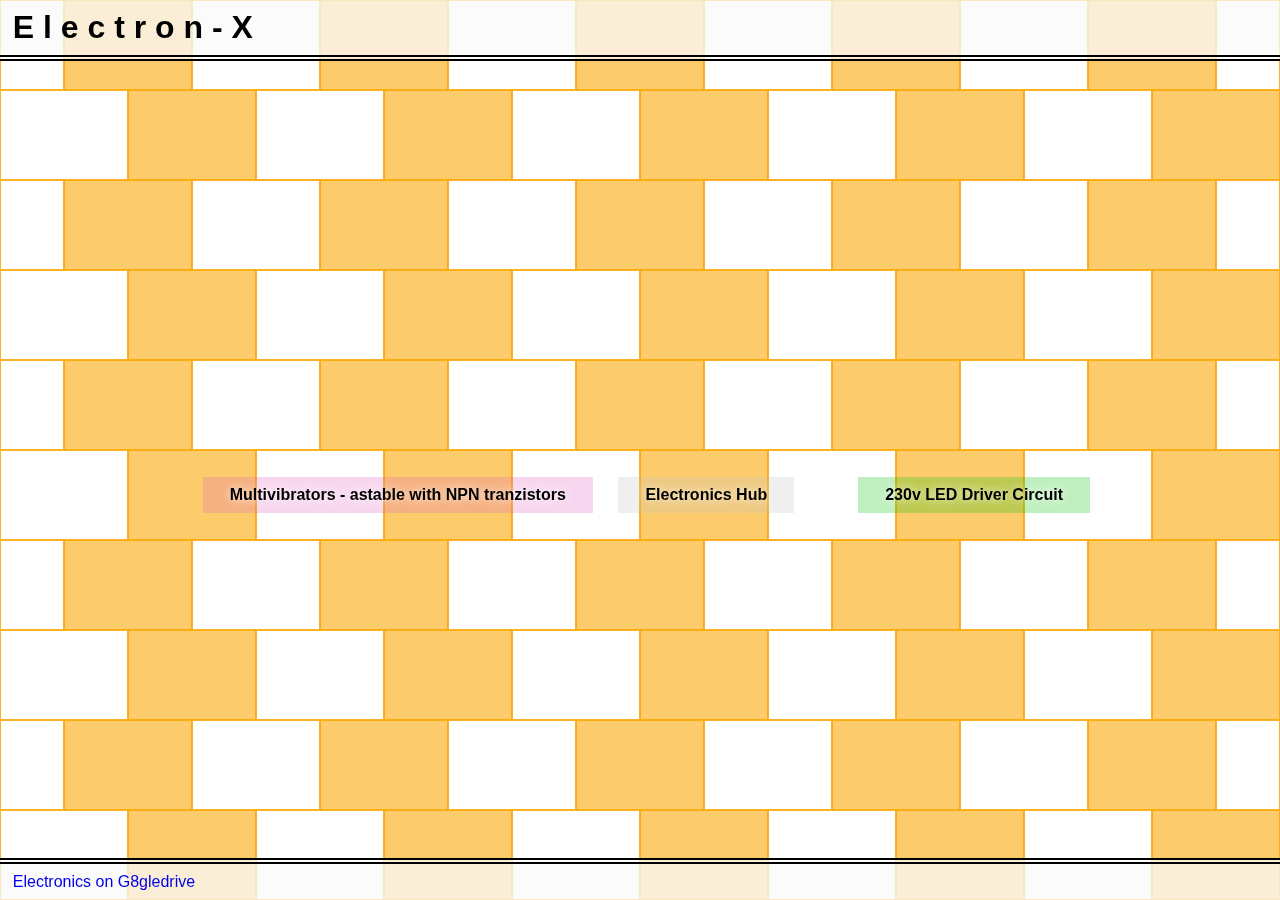
<file: index.html>
<!DOCTYPE html>

<html lang="hu">

<head>
    <meta charset="utf-8" />
    <meta name="viewport" content="width=device-width, 
                                       initial-scale=1, 
                                       shrink-to-fit=no" />

    <meta http-equiv="X-UA-Compatible" content="IE=edge">
    <title>Electon-X</title>

    <link rel="stylesheet" href="n_b6styleMMXX.css">

</head>

<body>

    <div class="wall">
        <div class="row">
            <div class="brick"></div>
            <div class="brick"></div>
            <div class="brick"></div>
            <div class="brick"></div>
            <div class="brick"></div>
            <div class="brick"></div>
            <div class="brick"></div>
            <div class="brick"></div>
            <div class="brick"></div>
            <div class="brick"></div>
            <div class="brick"></div>
        </div>
        <div class="row">
            <div class="brick"></div>
            <div class="brick"></div>
            <div class="brick"></div>
            <div class="brick"></div>
            <div class="brick"></div>
            <div class="brick"></div>
            <div class="brick"></div>
            <div class="brick"></div>
            <div class="brick"></div>
            <div class="brick"></div>
            <div class="brick"></div>
        </div>
        <div class="row">
            <div class="brick"></div>
            <div class="brick"></div>
            <div class="brick"></div>
            <div class="brick"></div>
            <div class="brick"></div>
            <div class="brick"></div>
            <div class="brick"></div>
            <div class="brick"></div>
            <div class="brick"></div>
            <div class="brick"></div>
            <div class="brick"></div>
        </div>
        <div class="row">
            <div class="brick"></div>
            <div class="brick"></div>
            <div class="brick"></div>
            <div class="brick"></div>
            <div class="brick"></div>
            <div class="brick"></div>
            <div class="brick"></div>
            <div class="brick"></div>
            <div class="brick"></div>
            <div class="brick"></div>
            <div class="brick"></div>
        </div>
        <div class="row">
            <div class="brick"></div>
            <div class="brick"></div>
            <div class="brick"></div>
            <div class="brick"></div>
            <div class="brick"></div>
            <div class="brick"></div>
            <div class="brick"></div>
            <div class="brick"></div>
            <div class="brick"></div>
            <div class="brick"></div>
            <div class="brick"></div>
        </div>
        <div class="row">
            <div class="brick"></div>
            <div class="brick"></div>
            <div class="brick"></div>
            <div class="brick"></div>
            <div class="brick"></div>
            <div class="brick"></div>
            <div class="brick"></div>
            <div class="brick"></div>
            <div class="brick"></div>
            <div class="brick"></div>
            <div class="brick"></div>
        </div>
        <div class="row">
            <div class="brick"></div>
            <div class="brick"></div>
            <div class="brick"></div>
            <div class="brick"></div>
            <div class="brick"></div>
            <div class="brick"></div>
            <div class="brick"></div>
            <div class="brick"></div>
            <div class="brick"></div>
            <div class="brick"></div>
            <div class="brick"></div>
        </div>
        <div class="row">
            <div class="brick"></div>
            <div class="brick"></div>
            <div class="brick"></div>
            <div class="brick"></div>
            <div class="brick"></div>
            <div class="brick"></div>
            <div class="brick"></div>
            <div class="brick"></div>
            <div class="brick"></div>
            <div class="brick"></div>
            <div class="brick"></div>
        </div>
        <div class="row">
            <div class="brick"></div>
            <div class="brick"></div>
            <div class="brick"></div>
            <div class="brick"></div>
            <div class="brick"></div>
            <div class="brick"></div>
            <div class="brick"></div>
            <div class="brick"></div>
            <div class="brick"></div>
            <div class="brick"></div>
            <div class="brick"></div>
        </div>
        <div class="row">
            <div class="brick"></div>
            <div class="brick"></div>
            <div class="brick"></div>
            <div class="brick"></div>
            <div class="brick"></div>
            <div class="brick"></div>
            <div class="brick"></div>
            <div class="brick"></div>
            <div class="brick"></div>
            <div class="brick"></div>
            <div class="brick"></div>
        </div>
    </div>

    <h1>E l e c t r o n - X</h1>

    <a href="https://drive.google.com/drive/folders/12CjssPFybSHrhqsP9SiUDfnzgfbws7Yd?usp=sharing" class="footer">
        Electronics on G8gledrive
    </a>

    <div class="list">
        <a href="multivibrator" class="chapter">
            Multivibrators - astable with NPN tranzistors
        </a>

        <a href="https://www.electronicshub.org/" class="chapter">
            Electronics Hub
        </a>
        
        <a href="https://www.electronicshub.org/230v-led-driver-circuit/" class="chapter">
            230v LED Driver Circuit
        </a>

    </div>

</body>

</html>
</file>
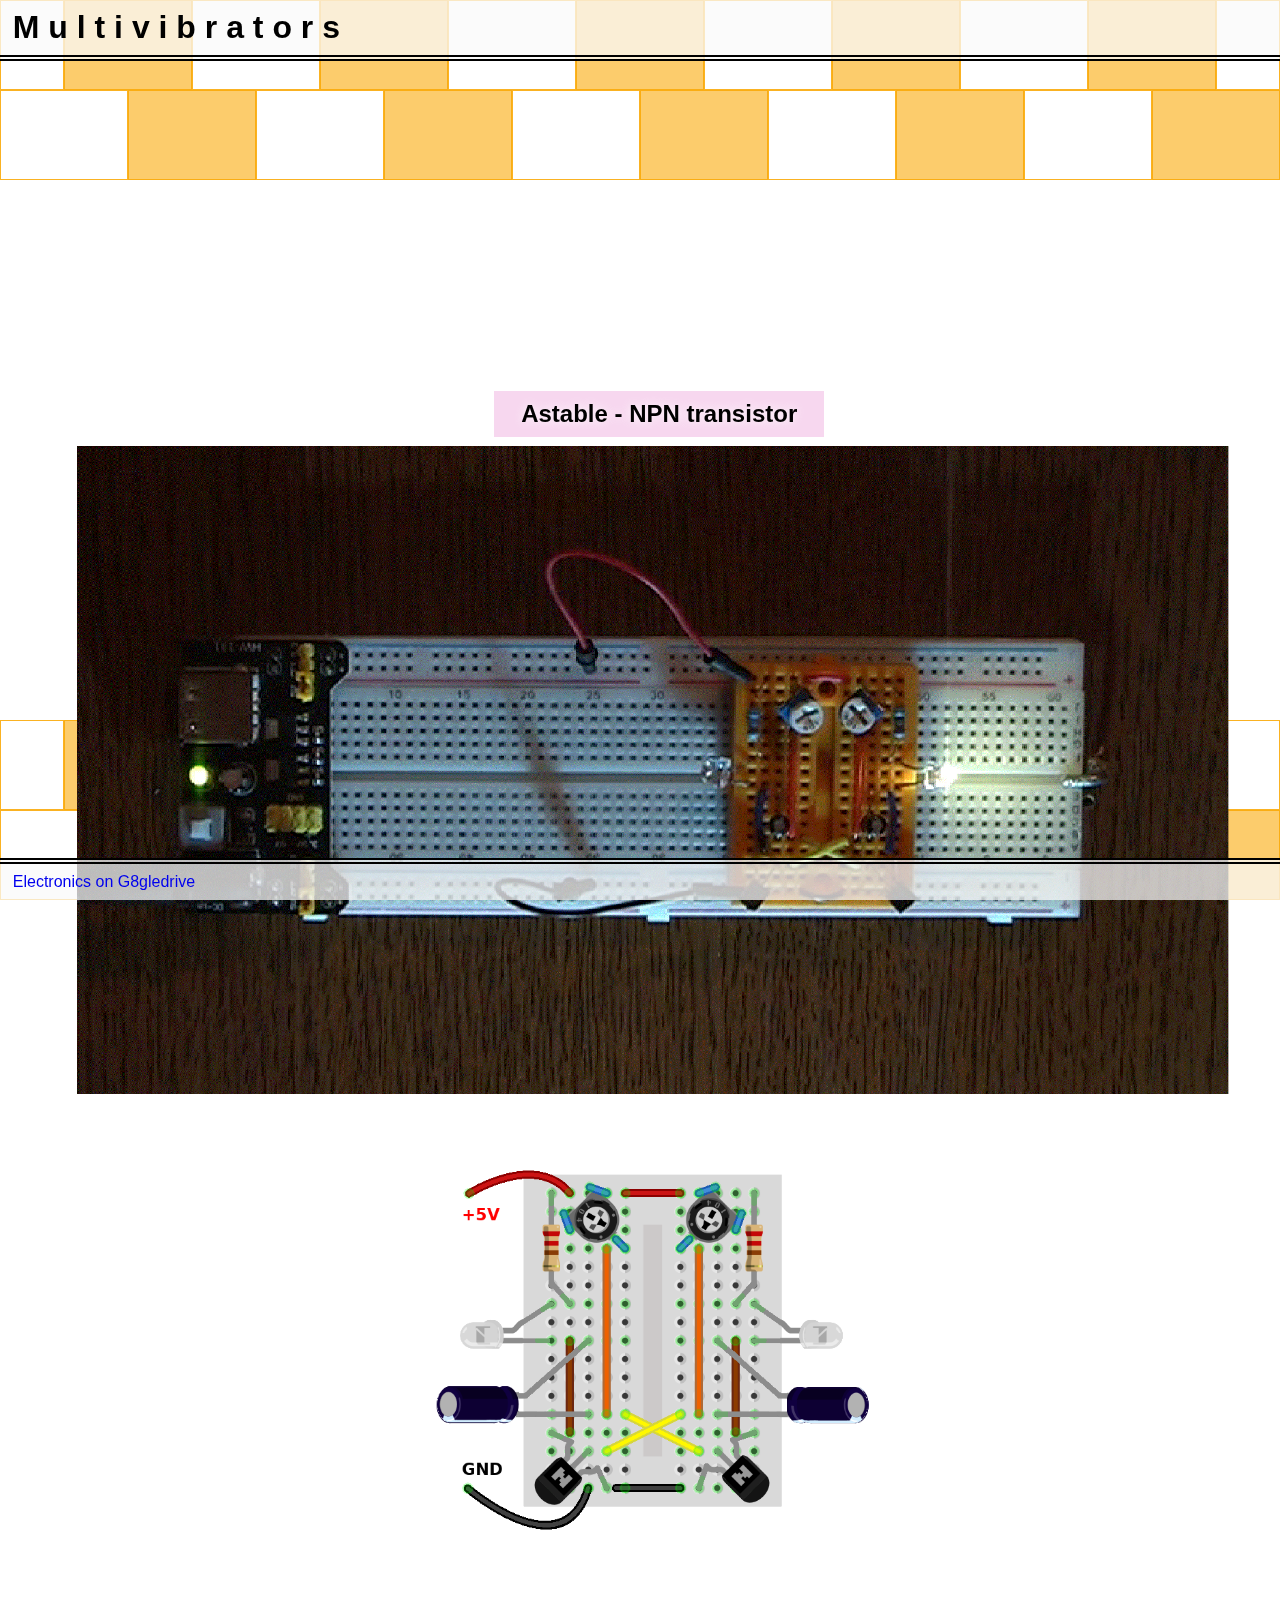
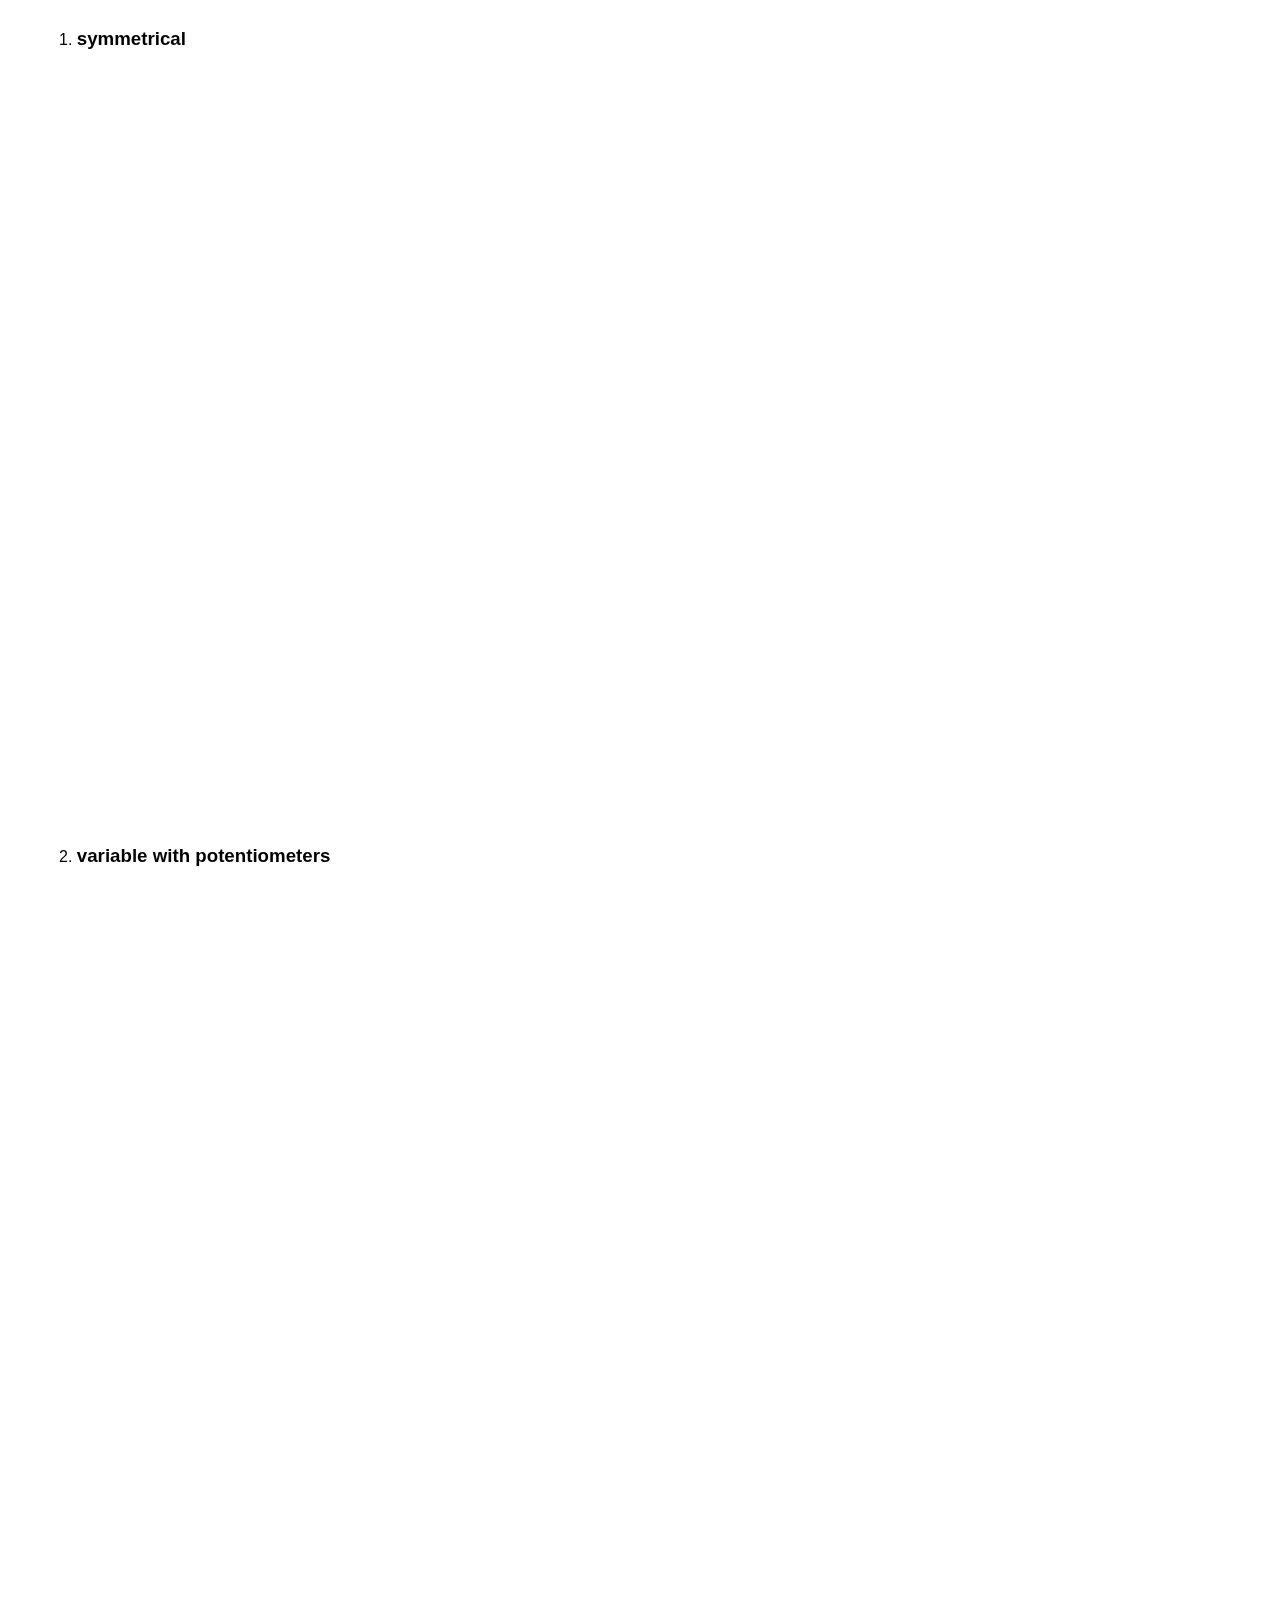
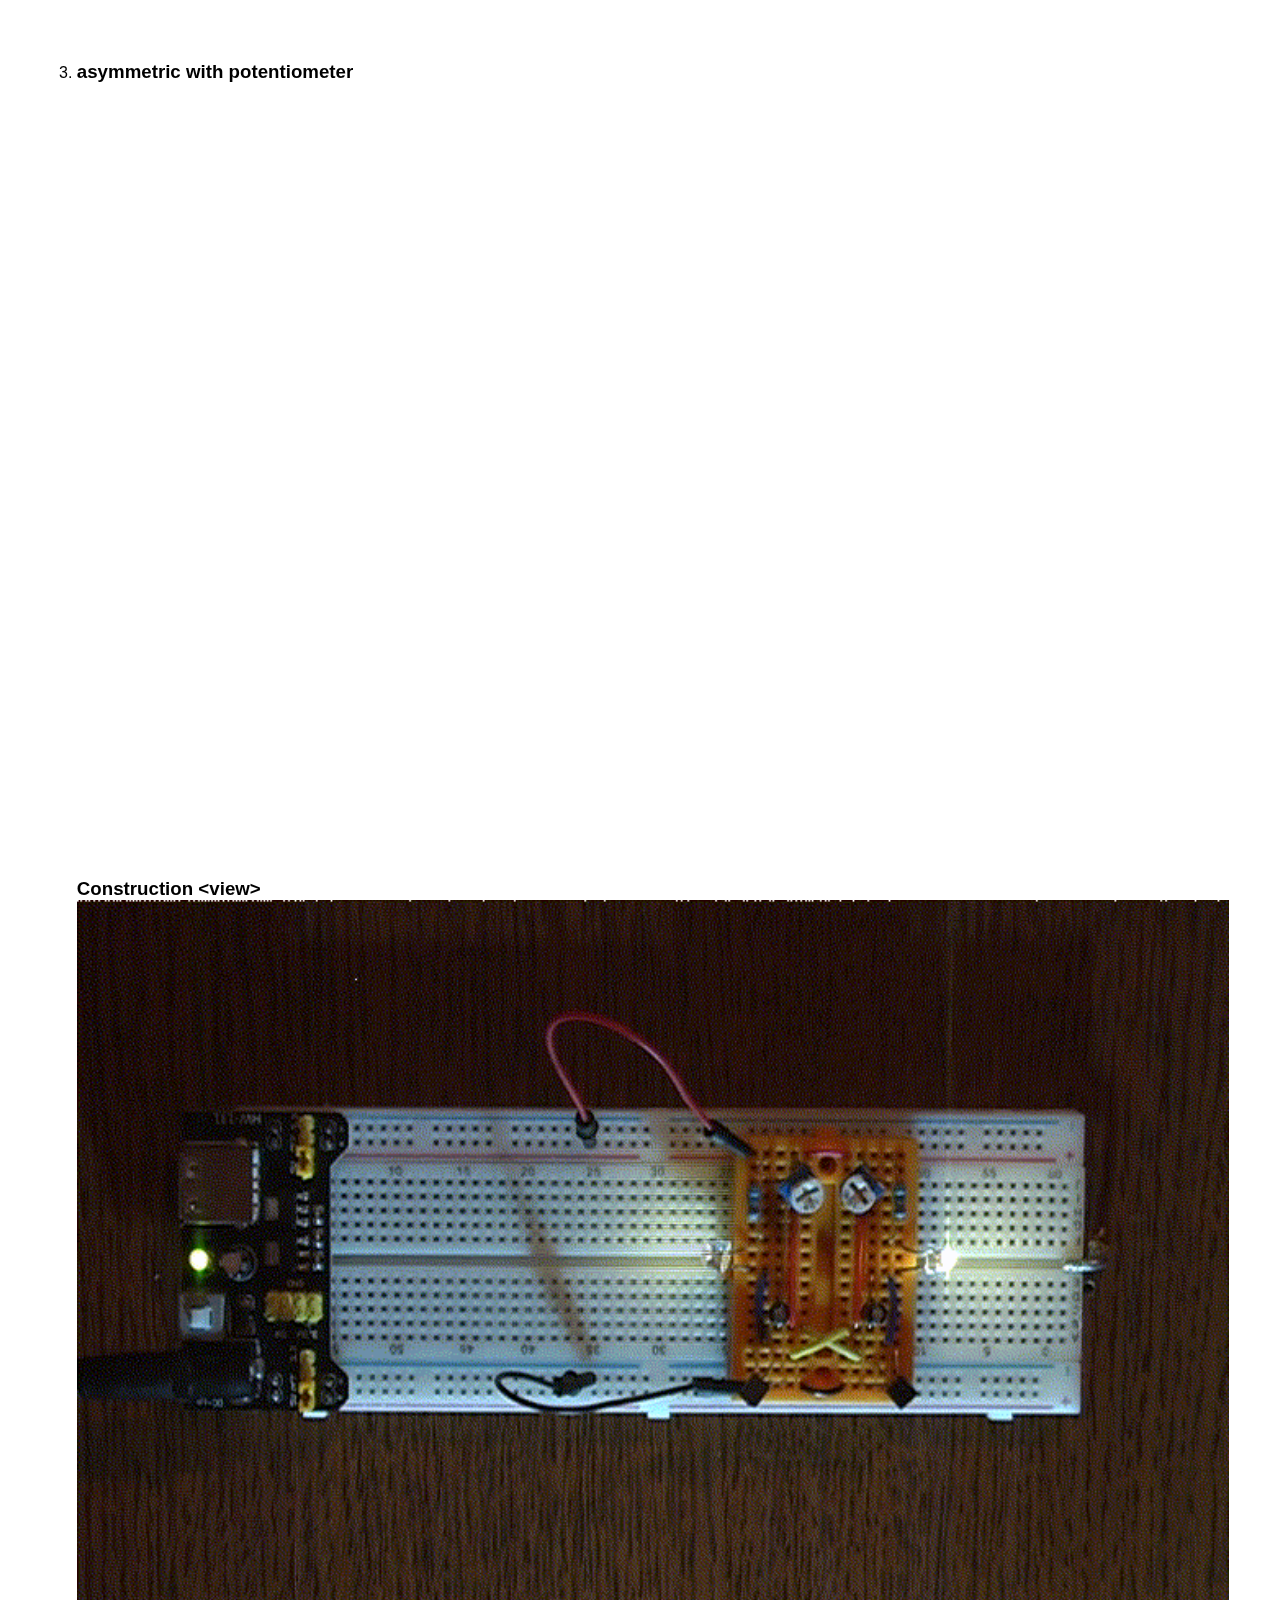
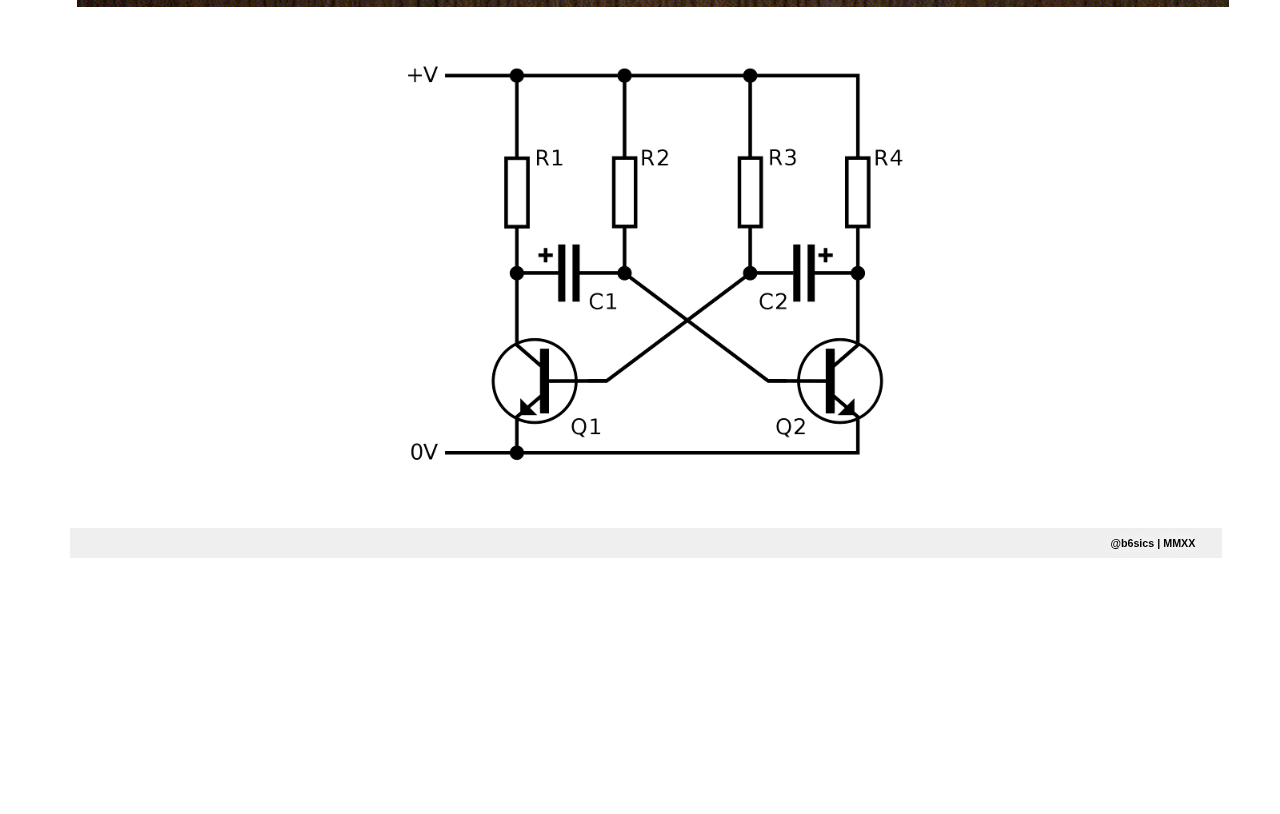
<file: multivibrator/index.html>
<!DOCTYPE html>

<html lang="hu">

<head>
    <meta charset="utf-8" />
    <meta name="viewport" content="width=device-width, 
                                       initial-scale=1, 
                                       shrink-to-fit=no" />

    <meta http-equiv="X-UA-Compatible" content="IE=edge">
    <title>Electon-X</title>

    <link rel="stylesheet" href="n_b6styleMMXX.css">

    <style>

    </style>

</head>

<body>

    <div class="wall">
        <div class="row">
            <div class="brick"></div>
            <div class="brick"></div>
            <div class="brick"></div>
            <div class="brick"></div>
            <div class="brick"></div>
            <div class="brick"></div>
            <div class="brick"></div>
            <div class="brick"></div>
            <div class="brick"></div>
            <div class="brick"></div>
            <div class="brick"></div>
        </div>
        <div class="row">
            <div class="brick"></div>
            <div class="brick"></div>
            <div class="brick"></div>
            <div class="brick"></div>
            <div class="brick"></div>
            <div class="brick"></div>
            <div class="brick"></div>
            <div class="brick"></div>
            <div class="brick"></div>
            <div class="brick"></div>
            <div class="brick"></div>
        </div>
        <div class="row">
        </div>
        <div class="row">
        </div>
        <div class="row">
        </div>
        <div class="row">
        </div>
        <div class="row">
        </div>
        <div class="row">
        </div>
        <div class="row">
            <div class="brick"></div>
            <div class="brick"></div>
            <div class="brick"></div>
            <div class="brick"></div>
            <div class="brick"></div>
            <div class="brick"></div>
            <div class="brick"></div>
            <div class="brick"></div>
            <div class="brick"></div>
            <div class="brick"></div>
            <div class="brick"></div>
        </div>
        <div class="row">
            <div class="brick"></div>
            <div class="brick"></div>
            <div class="brick"></div>
            <div class="brick"></div>
            <div class="brick"></div>
            <div class="brick"></div>
            <div class="brick"></div>
            <div class="brick"></div>
            <div class="brick"></div>
            <div class="brick"></div>
            <div class="brick"></div>
        </div>
    </div>

    <h1>M u l t i v i b r a t o r s</h1>

    <a href="https://drive.google.com/drive/folders/12CjssPFybSHrhqsP9SiUDfnzgfbws7Yd?usp=sharing" class="footer">
        Electronics on G8gledrive
    </a>

    <div class="list">
        <h2 class="chapter">
            Astable - NPN transistor
        </h2>
        <img src="001-multivibrator-potentiometer-symmetric.gif" width="90%" height="auto" alt="animation" title="animation" />
        <img src="001-fritzing-multivibrator-astable.png" width="40%" height="auto" alt="sketch" title="sketch" />
        <ol>
            <li>
                <h3>
                    symmetrical
                </h3>
                <iframe src="https://tinyurl.com/y38ag4he" frameborder="0" marginheight="0" marginwidth="0" scrolling="auto">
                </iframe>
            </li>
            <li>
                <h3>
                    variable with potentiometers
                </h3>
                <iframe src="https://tinyurl.com/y5t9xsna" frameborder="0" marginheight="0" marginwidth="0" scrolling="auto">
                 </iframe>
            </li>
            <li>
                <h3>
                    asymmetric with potentiometer
                </h3>
                <iframe src="https://tinyurl.com/yybyv2wq" frameborder="0" marginheight="0" marginwidth="0" scrolling="auto">
                </iframe>
            </li>
        </ol>
        <h3>
            Construction &lt;view&gt;
        </h3>
        <img src="001-multivibrator-potentiometer-symmetric.png" width="90%" height="auto" alt="construction" title="construction" />
        <img src="multivibrator-astable-transistor(NPN).png" width="40%" height="auto" alt="cirquit" title="cirquit" />
        <h6 class="chapter">@b6sics | MMXX</h6>
    </div>

</body>

</html>
</file>
<file: n_b6styleMMXX.css>
* {
    box-sizing: border-box;
    margin: 0;
    padding: 0;
}

body {
    background-image: linear-gradient rgba(250, 170, 10, 0.6), transparent;
    background-attachment: fixed;
    background-size: cover;
    font-family: 'Open Sans', Helvetica, Arial, sans-serif;
}

.wall {
    position: fixed;
    height: 100vh;
    width: 100vw;
    background: transparent;
}

.row {
    background: transparent;
    width: 100vw;
    height: 10vh;
    overflow: hidden;
}

.brick {
    width: 10vw;
    height: 10vh;
    background: transparent;
    border: 1px solid rgba(250, 170, 10, 0.9);
    float: left;
}

.row:nth-child(odd) .brick:first-child,
.row:nth-child(odd) .brick:last-child {
    width: 5vw;
}

.brick:nth-child(even) {
    background: rgba(250, 170, 10, 0.6);
    animation: wave 10s cubic-bezier(0.36, 0.45, 0.63, 0.53) 4s infinite;
}

@keyframes wave {
    0% {
        background-color: rgba(250, 170, 10, 0.6);
        border: 1px solid rgba(250, 170, 10, 0.9);
    }
    10% {
        background-color: transparent;
        border: 1px solid rgba(250, 170, 10, 0.1);
    }
    50% {
        background-color: transparent;
        border: 1px solid rgba(250, 170, 10, 0.1);
    }
    90% {
        background-color: rgba(250, 170, 10, 0.6);
        border: 1px solid rgba(250, 170, 10, 0.9);
    }
    100% {
        background-color: rgba(250, 170, 10, 0.6);
        border: 1px solid rgba(250, 170, 10, 0.9);
    }
}

h1 {
    position: fixed;
    top: 0;
    left: 0;
    width: 100%;
    padding: 1vh 1vw;
    border-bottom: 6px double black;
    background: rgba(250, 250, 250, 0.75);
    z-index: 10;
}

.list {
    position: absolute;
    display: flex;
    align-items: center;
    justify-content: center;
    flex-wrap: wrap;
    margin: 15vh 1vw 5vh;
    width: 100%;
    min-height: 80%;
}

.chapter {
    color: black;
    text-shadow: 0 0 10px white;
    font-weight: 900;
    text-decoration: none;
    padding: 1vmin 3vmin;
    cursor: pointer;
}

.chapter:nth-child(odd) {
    margin: 1vh 1vw 1vh 2vw;
    background: rgba(224, 96, 192, 0.25);
}

.chapter:nth-child(even) {
    margin: 1vh 2vw 1vh 1vw;
    background: rgba(192, 192, 192, 0.25);
}

.chapter:nth-child(3n) {
    margin: 1vh 3vw 1vh 3vw;
    background: lightblue;
    background: rgba(0, 192, 0, 0.25);
}

.chapter:nth-child(5n) {
    margin: 1vh 5vw 1vh 1vw;
    background: rgba(255, 0, 0, 0.25);
}

.chapter:nth-child(7n) {
    margin: 1vh 3vw 1vh 7vw;
    background: rgba(96, 255, 255, 0.25);
}

.chapter:nth-child(11n) {
    margin: 1vh 11vw 1vh 11vw;
    background: rgba(255, 255, 0, 0.25);
}

a:focus {
    -webkit-filter: invert(30%) brightness(80%) sepia(100%) contrast(110%) saturate(953%) hue-rotate(165deg);
}

a.footer {
    position: fixed;
    left: 0;
    bottom: 0;
    width: 100%;
    padding: 1vh 1vw;
    text-decoration: none;
    border-top: 6px double black;
    background: rgba(250, 250, 250, 0.75);
    z-index: 10;
}
</file>
<file: multivibrator/n_b6styleMMXX.css>
* {
    box-sizing: border-box;
    margin: 0;
    padding: 0;
}

body {
    background-image: linear-gradient rgba(250, 170, 10, 0.6), transparent;
    background-attachment: fixed;
    background-size: cover;
    font-family: 'Open Sans', Helvetica, Arial, sans-serif;
}

.wall {
    position: fixed;
    height: 100vh;
    width: 100vw;
    background: transparent;
}

.row {
    background: transparent;
    width: 100vw;
    height: 10vh;
    overflow: hidden;
}

.brick {
    width: 10vw;
    height: 10vh;
    background: transparent;
    border: 1px solid rgba(250, 170, 10, 0.9);
    float: left;
}

.row:nth-child(odd) .brick:first-child,
.row:nth-child(odd) .brick:last-child {
    width: 5vw;
}

.brick:nth-child(even) {
    background: rgba(250, 170, 10, 0.6);
    animation: wave 10s cubic-bezier(0.36, 0.45, 0.63, 0.53) 4s infinite;
}

@keyframes wave {
    0% {
        background-color: rgba(250, 170, 10, 0.6);
        border: 1px solid rgba(250, 170, 10, 0.9);
    }
    10% {
        background-color: transparent;
        border: 1px solid rgba(250, 170, 10, 0.1);
    }
    50% {
        background-color: transparent;
        border: 1px solid rgba(250, 170, 10, 0.1);
    }
    90% {
        background-color: rgba(250, 170, 10, 0.6);
        border: 1px solid rgba(250, 170, 10, 0.9);
    }
    100% {
        background-color: rgba(250, 170, 10, 0.6);
        border: 1px solid rgba(250, 170, 10, 0.9);
    }
}

h1 {
    position: fixed;
    top: 0;
    left: 0;
    width: 100%;
    padding: 1vh 1vw;
    border-bottom: 6px double black;
    background: rgba(250, 250, 250, 0.75);
    z-index: 10;
}

h2 {
    min-width: 20vw;
    text-align: center;
}

h3,
h4 {
    min-width: 90vw;
    text-align: left;
}

h5,
h6 {
    min-width: 90vw;
    text-align: right;
}

iframe {
    width: 90vw;
    height: 60vw;
}

li {
    margin: 2.5vmin;
}

.list {
    position: absolute;
    display: flex;
    align-items: center;
    justify-content: center;
    flex-wrap: wrap;
    margin: 15vh 1vw 5vh;
    width: 100%;
    min-height: 80%;
}

.list .chapter:first-child {
    margin-top: 20%;
}

.list .chapter:last-child {
    margin-bottom: 20%;
}

.chapter {
    color: black;
    text-shadow: 0 0 10px white;
    font-weight: 900;
    text-decoration: none;
    padding: 1vmin 3vmin;
    cursor: pointer;
}

.chapter:nth-child(odd) {
    margin: 1vh 1vw 1vh 2vw;
    background: rgba(224, 96, 192, 0.25);
}

.chapter:nth-child(even) {
    margin: 1vh 2vw 1vh 1vw;
    background: rgba(192, 192, 192, 0.25);
}

.chapter:nth-child(3n) {
    margin: 1vh 3vw 1vh 3vw;
    background: lightblue;
    background: rgba(0, 192, 0, 0.25);
}

.chapter:nth-child(5n) {
    margin: 1vh 5vw 1vh 1vw;
    background: rgba(255, 0, 0, 0.25);
}

.chapter:nth-child(7n) {
    margin: 1vh 3vw 1vh 7vw;
    background: rgba(96, 255, 255, 0.25);
}

.chapter:nth-child(11n) {
    margin: 1vh 11vw 1vh 11vw;
    background: rgba(255, 255, 0, 0.25);
}

a:focus {
    -webkit-filter: invert(30%) brightness(80%) sepia(100%) contrast(110%) saturate(953%) hue-rotate(165deg);
}

a.footer {
    position: fixed;
    left: 0;
    bottom: 0;
    width: 100%;
    padding: 1vh 1vw;
    text-decoration: none;
    border-top: 6px double black;
    background: rgba(250, 250, 250, 0.75);
    z-index: 10;
}
</file>
